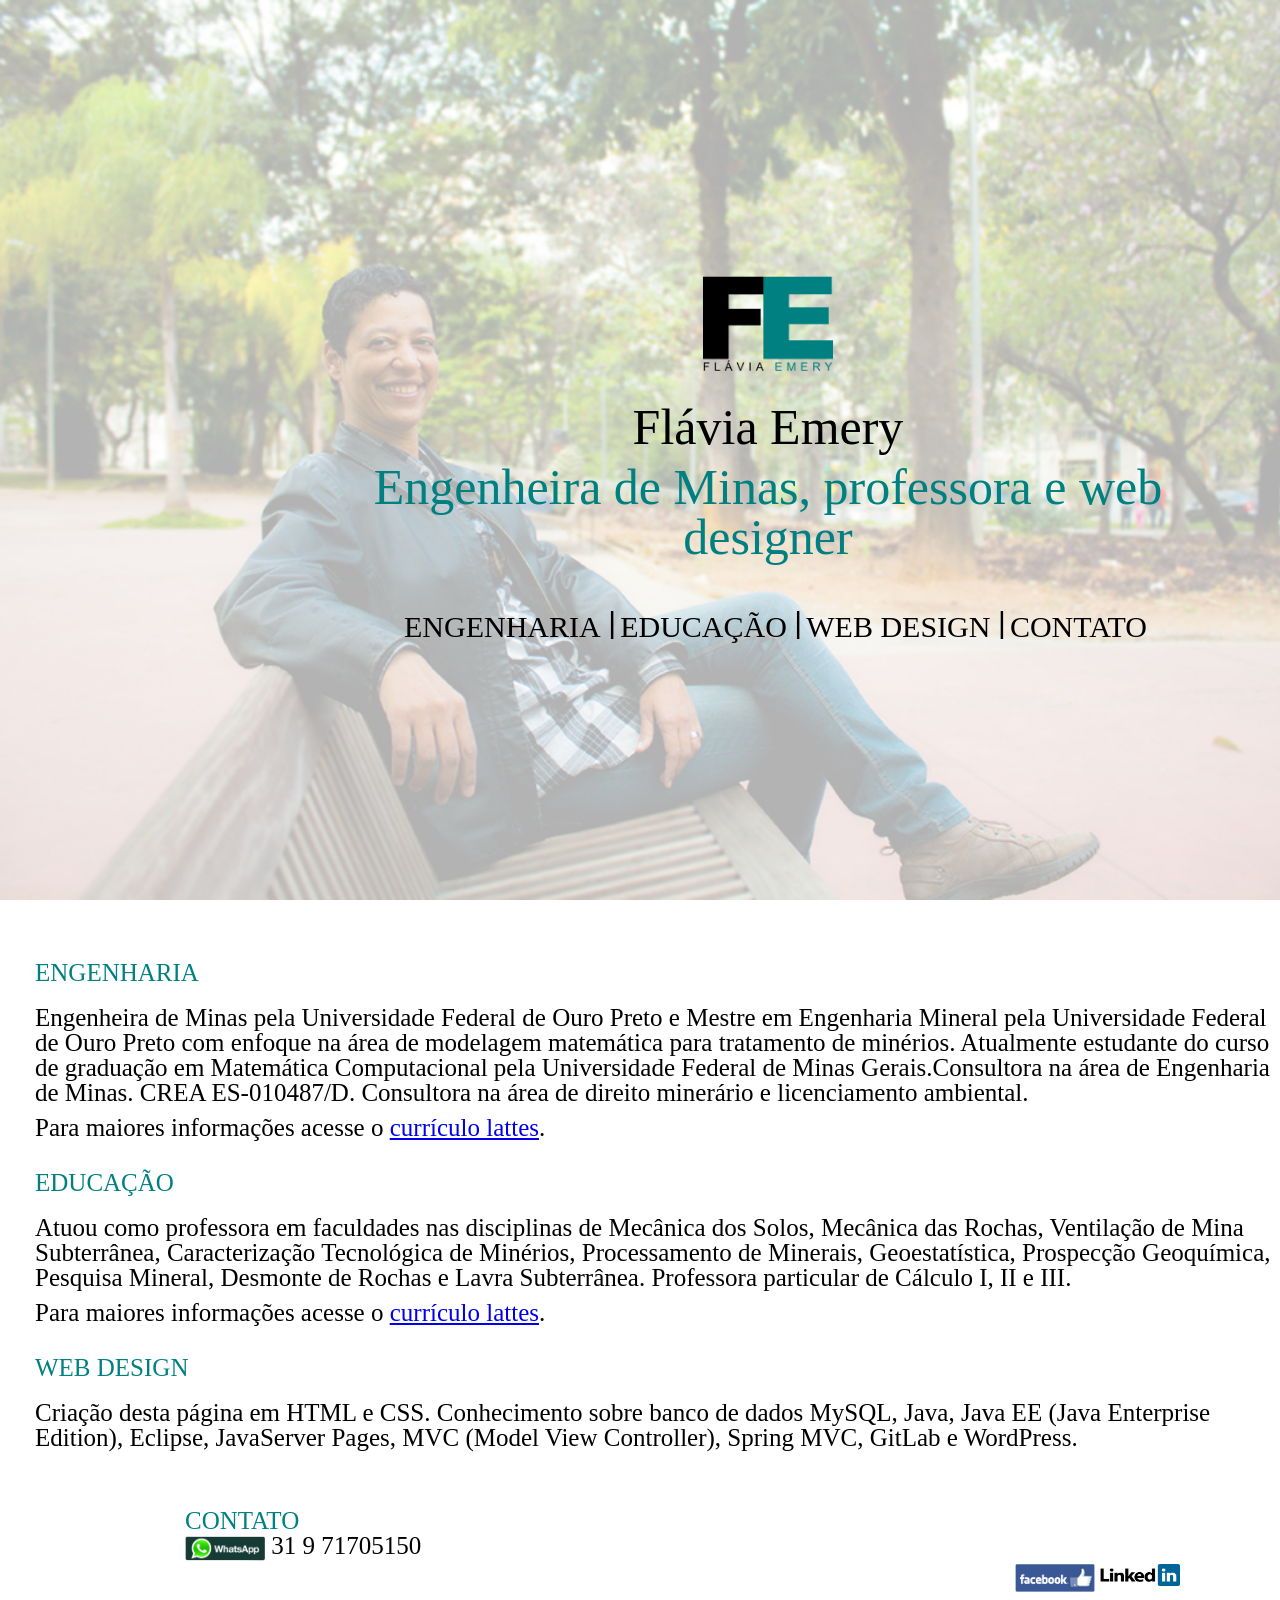
<file: index.html>
<html>
<head>
	<meta charset="utf-8"/>
	<title> FLÁVIA EMERY</title>
	<link rel="stylesheet" href="css/reset.css">
	<link rel="stylesheet" type="text/css" href="css/estilos.css" />
	<!-----------recursivo----------->
	<link rel="stylesheet" type="text/css" href="css/responsivo.css" />
	<!-----------recursivo----------->
</head>
<!--------------TOPO------------------>
		<header class="topo">
		  <div class="header-content">
		   <div class="header-content-inner">
			<div class="logo">
				<img src="img/logoflavia.png" alt="FLÁVIA EMERY">
			</div>
			<div class="fundo"></div>
	<!----------CHAMADA--------------->
			<div class="chamada">
				<h1>Flávia Emery</h1>
				<p>Engenheira de Minas, professora e web designer</p>
			</div>
	<!----------MENU------------------->
			<div class="menu">
				<nav>
					<ul>
						<li><a href="#Engenharia">ENGENHARIA</a></li>
						<li><a href="#Educação">EDUCAÇÃO</a></li>
						<li><a href="#Web">WEB DESIGN</a></li>
						<li><a href="#Contato">CONTATO</a></li>
					</ul>
				</nav>
			</div>
		   </div>
		  </div>
		</header>
	<body>
		<div id="scroll">
			<div class="informacao">
				<h1 id="Engenharia">ENGENHARIA</h1>
						<p class="um">Engenheira de Minas pela Universidade Federal de Ouro Preto e Mestre em Engenharia Mineral pela Universidade Federal de Ouro Preto com enfoque na área de modelagem matemática para tratamento de minérios. Atualmente estudante do curso de graduação em Matemática Computacional pela Universidade Federal de Minas Gerais.Consultora na área de Engenharia de Minas. CREA ES-010487/D. Consultora na área de direito minerário e licenciamento ambiental.</p>
				<p class="dois">Para maiores informações acesse o <a href="http://lattes.cnpq.br/4262709669453283">currículo lattes</a>.</p>
				<h1 id="Educação">EDUCAÇÃO</h1>
						<p class="um">Atuou como professora em faculdades nas disciplinas de Mecânica dos Solos, Mecânica das Rochas, Ventilação de Mina Subterrânea, Caracterização Tecnológica de Minérios, Processamento de Minerais, Geoestatística, Prospecção Geoquímica, Pesquisa Mineral, Desmonte de Rochas e Lavra Subterrânea. Professora particular de Cálculo I, II e III.</p>
				<p class="dois">Para maiores informações acesse o <a href="http://lattes.cnpq.br/4262709669453283">currículo lattes</a>.</p>
				<h1 id="Web">WEB DESIGN</h1>
						<p class="um">Criação desta página em HTML e CSS. Conhecimento sobre banco de dados MySQL, Java, Java EE (Java Enterprise Edition), Eclipse, JavaServer Pages, MVC (Model View Controller), Spring MVC, GitLab e WordPress.</p>
				<footer id="rodape">
				<h1 id="Contato">CONTATO</h1>
				<address>
					<p class="tres"><img src="img/wtsapp.png"> 31 9 71705150</p>
					<ul class="redes">
						<li><a href="http://facebook.com/flaviaemerypereira"><img src="img/facebook.png"></a></li>
						<li><a href="https://www.linkedin.com/in/fl%C3%A1via-emery-29ab09167/"><img src="img/linkedin.png"></a></li>
				</address>
					</ul>
				</footer>
			</div>
		</div>	
	</body>
</html>
</file>
<file: css/estilos.css>
/*******LOGO*******/
.logo img {
	max-width:130px;
	max-height:130px;
	width: auto;
	height: auto;
}

.logo img {
	position: relative;
	top: 150%;
	transform: translateY(20%);
}

.logo img {
	display: block;
	margin-left: auto;
	margin-right: auto;
}

/********CHMADA*********/

.chamada h1 {
	text-align: center;
	padding-top: 50px;
	font-family: "Arial Black", Arial Bold, Gadget;
	font-size: 40px;
	color: #000;
}

.chamada p {
	text-align: center;
	padding-top: 10px;
	font-family: "Arial Black", Arial Bold, Gadget;
	font-size: 50px;
	color: #008080;
}

/*********MENU***********/
.menu {
	clear:none;
	text-align: center;
	padding-top: 50px;
}

.menu li{
	display:inline;
	position: relative;
}

.menu li:before {
	content:"|";
	font-size: 30px;
	position: absolute;
	left: 3px;
	top:-15px;
	color: #000;
}

.menu li:first-child:before{
	content: normal;
}

.menu a {
	display: inline-block;
	text-decoration: none;
	margin-left: 15px;
	color: #000;
	font-size: 30px;
	font-family: "Arial Black", Arial Bold, Gadget;
}

.menu a:hover {
	background: #008080;
	color: #fff;

	-webkit-transition: all 0.3s ease 0s;
	   -moz-transition: all 0.3s ease 0s;
	    -ms-transition: all 0.3s ease 0s;
	     -o-transition: all 0.3s ease 0s;
	        transition: all 0.3s ease 0s;

}

/**********HEADER CONTENT************/
Header {
	background-size:cover;
	background-position:center;
	background-image:url(../img/Flavia.jpg);
	color:#fff
}

@media (min-width:992px){
header{
min-height:100%
	}
}

	header .header-content{
	position:absolute;
	top:20%;
	left: 20%;
}

/*********SCROLL********/
#scroll {
	width: 100%;
	height: 100%;
}

/**********BODY**********/

.informacao {
	position: absolute;
	padding-top: 30px;
	text-align: left;
	margin-left: 35px;
	font-family: "Arial Black", Arial Bold, Gadget;
	font-size: 25px;
}

.informacao h1 {
	padding-top: 30px;
	color: #008080;
}

.informacao p.um {
	padding-top: 20px;
	color: #000;
}

.informacao p.dois {
	padding-top: 10px;
	color: #000;
}

/**********RODAPÉ**********/

#rodape {
	color: #000;
	margin-bottom: 20px;
	margin-top: 20px;
	margin-left: 150px;
	text-align: left;
	clear: both;
}

#rodape img {
	vertical-align: middle;
	width: 80px;
}

.redes li a {
	height: 30px;
	width: 30px;
	display: block;
}

footer {
	padding: 20px 0;
}

.redes {
	position: absolute;
	bottom: 12px;
	right: 150px;
}

#rodape {
	position: relative;
	bottom: 12px;
}

.redes li {
	float: left;
	margin-left: 20px;
	margin-bottom: -25px;
}

.redes a {
	margin-left: 35px;
}
</file>
<file: css/responsivo.css>
body,html{
	width:100%;
	height:100%;
}

body{
	font-family:Merriweather,'Arial Black',Helvetica Neue,sans-serif
}

@media (min-width:400px){

	header{
		height:100%;
		min-height:600px;
	}

	header .header-content{
		position:absolute;
		top:50%;
		padding:0 50px;
		-webkit-transform:translateY(-50%);
		-ms-transform:translateY(-50%);
		transform:translateY(-50%)
	}

	header .header-content .header-content-inner{
		max-width:1000px;
		margin-right:auto;
		margin-left:auto;
	}

	header .header-content .header-content-inner h1{
		font-size:50px;
	}

	header .header-content .header-content-inner p{
		margin-right:auto;
		margin-left:auto;
	}
}

@media (min-width:768px){

	header.masthead{
		height:100%;
		min-height:600px
	}

	header .header-content{
		position:absolute;
		top:50%;padding:0 50px;
		-webkit-transform:translateY(-50%);
		-ms-transform:translateY(-50%);
		transform:translateY(-50%)
	}

	header .header-content .header-content-inner{
		max-width:1000px;
		margin-right:auto;
		margin-left:auto
	}

	header .header-content .header-content-inner h1{
		font-size:50px
	}

}
</file>
